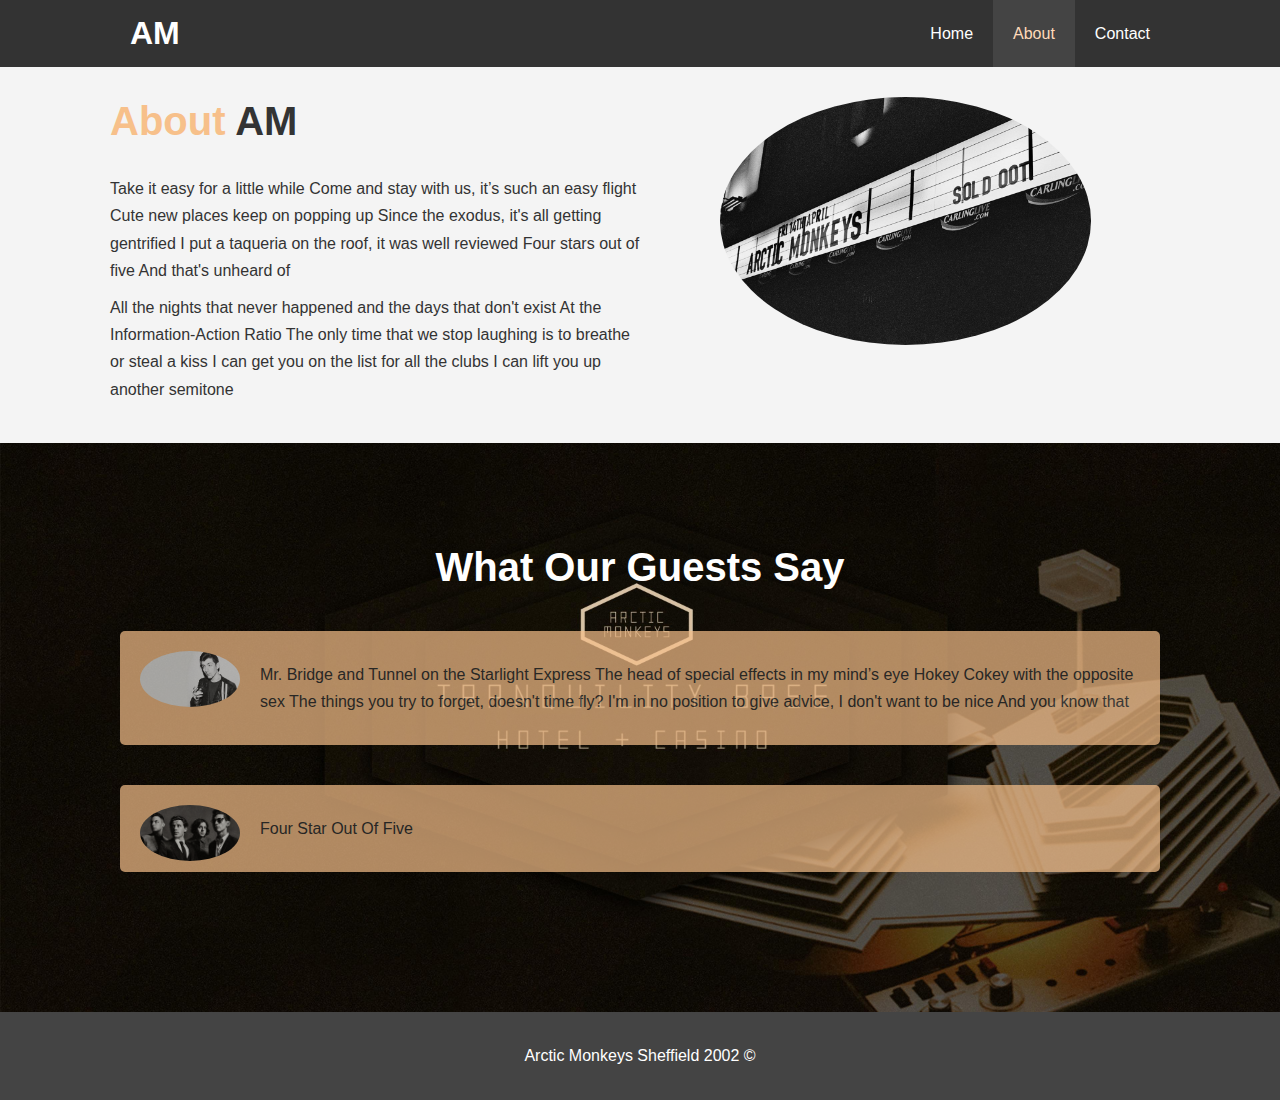
<file: about.html>
<!DOCTYPE html>
<html lang="en">
  <head>
    <title>AM | About</title>
    <meta charset="UTF-8">
    <meta name="viewport" content="width=device-width, initial-scale=1">
    <meta name="description" content="Welcome to the Club">
    <meta name="keywords" content="TheNewBoston">
    <link href="css/style.css" rel="stylesheet">
    <link rel="stylesheet" media="screen and (max-width:768px)" href="css/mobile.css">
  </head>
  <body>
  <header>
    <nav id="navbar">
      <div class="container">
        <h1 class="logo"> <a href="index.html">AM</a></h1>
        <ul>
          <li><a href="index.html">Home</a></li>
          <li><a class="current" href="about.html">About</a></li>
          <li><a href="contact.html">Contact</a></li>
        </ul>
    </div>
  </nav>
  </header>
  <section id="about-info" class="bg-light py-3">
    <div class="container">
      <div class="info-left">
        <h1 class="l-heading"><span class="text-primary">About</span> AM</h1>
        <p>Take it easy for a little while
          Come and stay with us, it’s such an easy flight
          Cute new places keep on popping up
          Since the exodus, it's all getting gentrified
          I put a taqueria on the roof, it was well reviewed
          Four stars out of five
          And that's unheard of</p>
        <p>All the nights that never happened and the days that don't exist
          At the Information-Action Ratio
          The only time that we stop laughing is to breathe or steal a kiss
          I can get you on the list for all the clubs
          I can lift you up another semitone</p>
      </div>
      
      <div class="info-right">
          <img src="./img/tb3.jpg" alt="hotel">
      </div>
    </div>

  </section>
<div class="clr"></div>

<section id="testimonials" class="py-3">
  <div class="container">
    <h2 class="l-heading">What Our Guests Say</h2>

    <div class="testimonial bg-primary">
      <img src="./img/AM1.jpg" alt="Alex">
      <p>
        Mr. Bridge and Tunnel on the Starlight Express
The head of special effects in my mind’s eye
Hokey Cokey with the opposite sex
The things you try to forget, doesn't time fly?
I'm in no position to give advice, I don't want to be nice
And you know that
      </p>
    </div>
    <div class="testimonial bg-primary">
        <img src="./img/AM2.jpg" alt="TheBand">
        <p>
          Four Star Out Of Five
        </p>
      </div>
  </div>

  

</section>




    <footer id="main-footer">
      <p>
        Arctic Monkeys Sheffield 2002 &copy;
      </p>
    </footer>
  </body>
</html>
</file>
<file: css/mobile.css>
#navbar .logo{
  float: none;
  text-align: center;
}

#navbar ul, #navbar ul li
{
  float: none;
}

#navbar ul li a{
  padding: 5px;
  border-bottom: #444 dotted 1px;
}

/* Showcase */
#showcase{
  height: 100%;
}

#showcase .showcase-content{
  padding-top: 70px;
  padding-bottom: 30px;
}

/* home info */
#home-info{
  height: 550px;
}
#home-info .info-img{
  display: none;
}

#home-info .info-content{
  float: none;
  width: 100%;
}
.box{
  float: none;
  width: 100%;
}

/* About */
#about-info .info-right,#about-info .info-left{
  float: none;
  width: 100%;
}

.l-heading{
  text-align: center;
}

#about-info .info-right{
  margin-top: 30px;
}

/* Contact */
#contact-info .box{
  border-bottom: #444 dotted 1px;
}
</file>
<file: css/style.css>
/* reset */
*{
  margin: 0;
  padding: 0;
  box-sizing: border-box;
}

/* Utility Classes */
.container{
  margin: auto;
  max-width: 1100px;
  /* to make it somewhat responsive */
  overflow: auto;
  padding: 0 20px;
}

.text-primary
{
  color:#f7c08a;
}

.lead{
  font-size: 20px;
}

.btn{
display: inline-block;
font-size: 18px;
color: white;
background: #333;
padding: 13px 20px;
border: none; 
/* Buttons by default have border. links don't though */
cursor: pointer;
}


.btn:hover{
  background: #f7c08a;
  color: #333;
}

.btn-light{
  background: #f4f4f4;
  color: #333;
}

.bg-dark{
  color: white;
  background: #333;
}

.bg-light{
  background: #f4f4f4;
  color: #333;
}

.bg-primary{
  background: #f7c08a;
  color: #333;
}

.clr{
clear: both;
}


.l-heading{
  font-size: 40px;
  line-height: 1.2;
  /* large-heading */
}

/* padding */
.py-1{
  padding: 10px 0;
}
.py-2{
  padding: 20px 0;
}
.py-3{
  padding: 30px 0;
}

/* main styling */
html,body{
  font-family: 'Segoe UI', Tahoma, Geneva, Verdana, sans-serif;
  line-height: 1.7em; 
  /* space between the lines */
}

a{
color: blueviolet;
text-decoration: none;
}

h1,h2,h3{
  padding-bottom: 20px;
}

p{
  margin: 10px 0;
  /* top/bottom and left/right */
}

/* Navbar */
#navbar{
background: #333;
color: white;
overflow: auto;
/* so that the bg shows no matter what */
}

#navbar a{
color: white;
}

#navbar .logo{
  float: left;
  padding: 20px;
}

#navbar ul{
  list-style: none;
  float: right;
}

#navbar ul li{
float: left;
}

#navbar ul li a{
  display: block;
  /* padding: 20px; */
  padding: 20px;
  text-align: center;
}

#navbar ul li a:hover,
#navbar ul li a.current{
  background: #444;
  color: peachpuff;
}

/* Showcase */
#showcase{
background: url('../img/tb12.jpg') no-repeat center center/cover;
height: 600px;
}

#showcase .showcase-content{
  color: white;
  text-align: center;
  padding: 170px;
}

#showcase .showcase-content h1{
  font-size: 60px;
  line-height: 1.2em;
}

#showcase .showcase-content p{
  padding: 20px;
  line-height: 1.7em;
}

/* Home-Info */
#home-info{
  height: 450px;
}

#home-info .info-img{
  float: left;
  width: 50%;
  background: url('../img/photo-1.jpg') no-repeat;
  min-height: 100%;
  /* we want to it to take the whole space */
}

#home-info .info-content{
  float: right;
  width: 50%;
  height: 100%;
  text-align: center;
  padding: 50px 30px;
  overflow: hidden;
  /* Hide it when shrinking too much */
}

#home-info .info-content p{
  padding-bottom: 30px;
}


/* Features */
.box{
  float: left;
  width: 33.3%; 
  /* 3 boxes - 100/3 = 33.33% */
  padding: 50px;
  text-align: center;
}
.box i{
  margin-bottom: 10px;
}

/* About Info */
#about-info .info-right{
  float: right;
  width: 50%;
  /* total container's width, not just the image */
  min-height: 100%;
}

#about-info .info-right img{
display: block;
margin: auto;
width: 70%;
border-radius: 50%; 
/* elliptical img */
}

#about-info .info-left{
  float: left;
  width: 50%;
  min-height: 100%;
}

/* Testimonials */
#testimonials{
  height: 100%;
  background: url('../img/tb1.jpg') no-repeat center center/cover;
  padding: 100px;
}

#testimonials h2{
  color: white;
  text-align: center;
  padding-bottom: 40px;
} 
#testimonials .testimonial{
  padding: 20px;
  margin-bottom: 40px;
  border-radius: 5px;
  opacity: 0.7;
}

#testimonials .testimonial img{
  width: 100px;
  float: left;
  margin-right: 20px;
  border-radius: 50%;
}

/* Contact Form */
#contact-form .form-group{
  margin-bottom: 20px;
}

#contact-form label{
  display: block;
  margin-bottom: 5px;
}

#contact-form input,
#contact-form textarea{
  width: 100%;
  padding: 10px;
  border: 1px solid black;
}

#contact-form textarea{
  height: 200px;
}

#contact-form input,
#contact-form textarea :focus{
  outline: none;
  border-color: rgb(221, 157, 75);
}

/* Footer */
#main-footer{
  text-align: center;
  background: #444;
  color: white; 
  padding: 20px;
}
</file>
